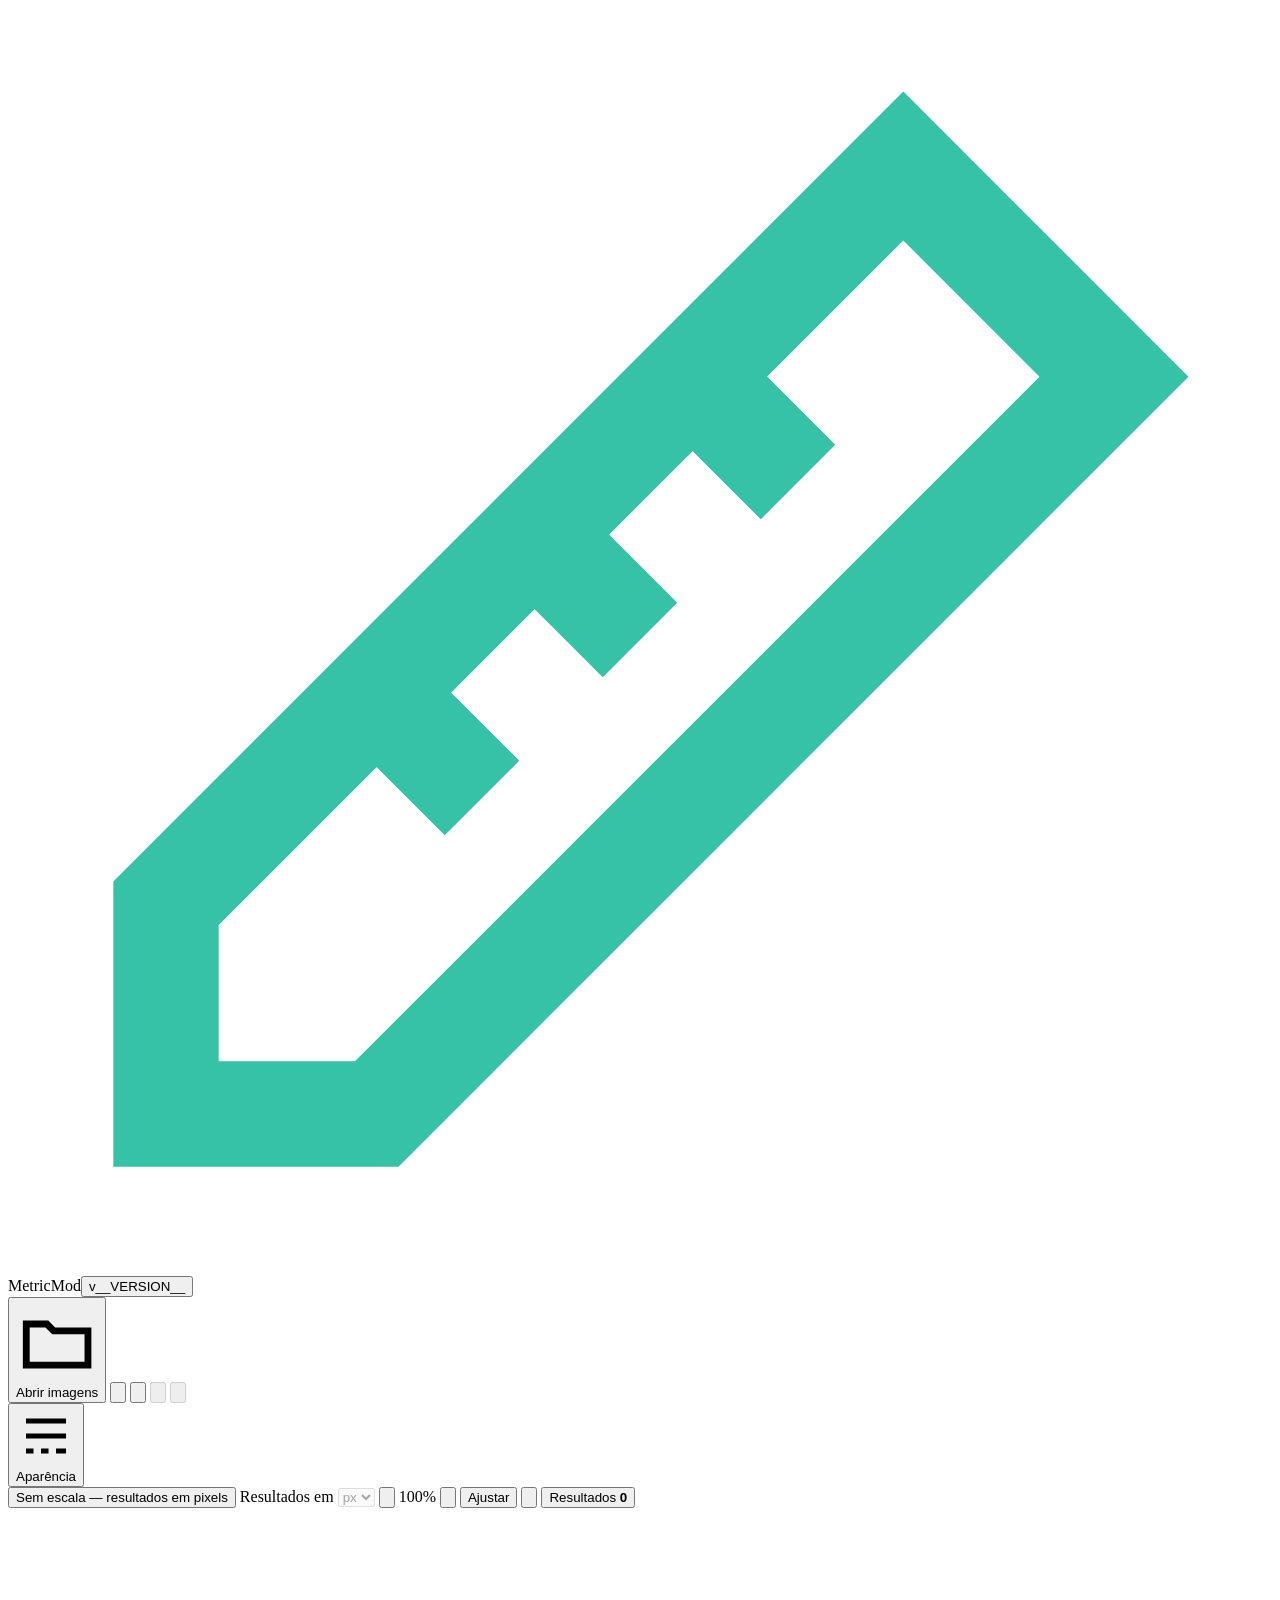
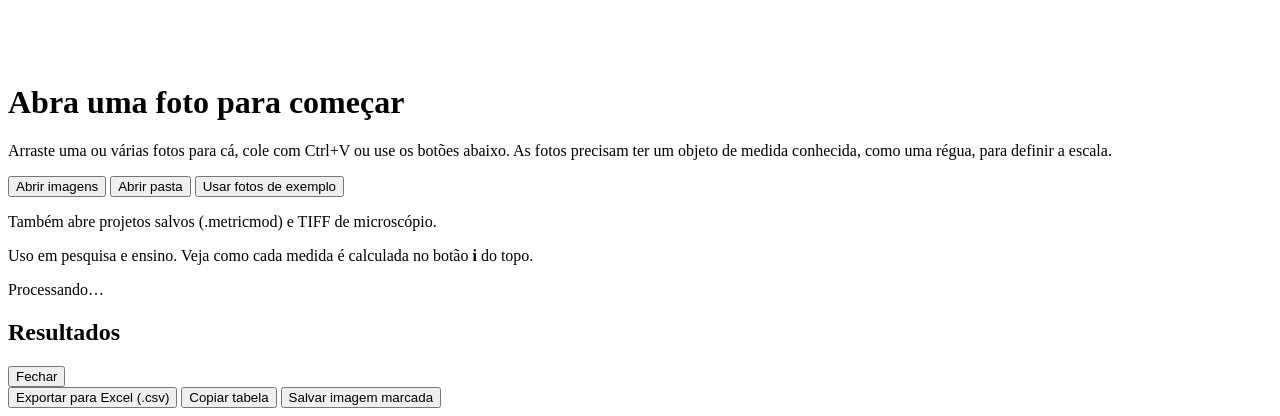
<file: codigo-fonte/src/index.html>
<!DOCTYPE html>
<html lang="pt-BR">
<head>
<meta charset="utf-8">
<meta name="viewport" content="width=device-width, initial-scale=1">
<title>MetricMod</title>
<!--PWA-->
<style>/*CSS*/</style>
</head>
<body>
<header id="top">
  <div id="brand" title="MetricMod __VERSION__"><svg viewBox="0 0 24 24" fill="none" stroke="#35c2a6" stroke-width="2"><path d="M3 17 17 3l4 4L7 21H3z"/><path d="m7 13 2 2M10 10l2 2M13 7l2 2"/></svg>MetricMod<button id="verBadge" title="Novidades desta versão">v__VERSION__</button></div>
  <button class="tbtn" id="btnOpen" title="Abrir uma ou várias imagens (Ctrl+O)"><svg viewBox="0 0 24 24" fill="none" stroke="currentColor" stroke-width="2"><path d="M3 7h6l2 2h10v10H3z"/></svg><span class="lbl">Abrir imagens</span></button>
  <input type="file" id="file" accept="image/*,.tif,.tiff,.heic,.heif,.metricmod" multiple hidden>
  <input type="file" id="folder" webkitdirectory multiple hidden>
  <button class="tbtn icon" id="btnFolder" title="Abrir uma pasta inteira de fotos"><svg viewBox="0 0 24 24" fill="none" stroke="currentColor" stroke-width="2"><path d="M3 7h6l2 2h10v10H3z"/><path d="M12 12v5M9.5 14.5h5"/></svg></button>
  <button class="tbtn icon" id="btnSave" title="Salvar projeto: fotos e medições, para continuar depois (Ctrl+S)"><svg viewBox="0 0 24 24" fill="none" stroke="currentColor" stroke-width="2"><path d="M5 3h11l3 3v15H5z"/><path d="M8 3v6h8V3M8 21v-7h8v7"/></svg></button>
  <div id="photoNav" hidden>
    <button class="tbtn icon" id="photoPrev" title="Foto anterior (PageUp)"><svg viewBox="0 0 24 24" fill="none" stroke="currentColor" stroke-width="2"><path d="m15 5-7 7 7 7"/></svg></button>
    <select id="photoSel" title="Escolher foto"></select>
    <button class="tbtn icon" id="btnCmp" title="Comparar com outra foto (arraste a divisória)"><svg viewBox="0 0 24 24" fill="none" stroke="currentColor" stroke-width="2"><rect x="3" y="4" width="18" height="16" rx="2"/><path d="M12 2v20"/></svg></button>
    <select id="cmpSel" hidden title="Foto para comparar"></select>
    <button class="tbtn icon" id="photoNext" title="Próxima foto (PageDown)"><svg viewBox="0 0 24 24" fill="none" stroke="currentColor" stroke-width="2"><path d="m9 5 7 7-7 7"/></svg></button>
  </div>
  <button class="tbtn icon" id="btnUndo" title="Desfazer (Ctrl+Z)" disabled><svg viewBox="0 0 24 24" fill="none" stroke="currentColor" stroke-width="2"><path d="M9 14 4 9l5-5"/><path d="M4 9h11a5 5 0 0 1 0 10h-3"/></svg></button>
  <button class="tbtn icon" id="btnRedo" title="Refazer (Ctrl+Y)" disabled><svg viewBox="0 0 24 24" fill="none" stroke="currentColor" stroke-width="2"><path d="m15 14 5-5-5-5"/><path d="M20 9H9a5 5 0 0 0 0 10h3"/></svg></button>
  <div class="spacer"></div>
  <div id="lookWrap">
    <button class="tbtn" id="btnLook" aria-expanded="false" aria-controls="lookPanel" title="Espessura, tipo de linha, cores e legenda"><svg viewBox="0 0 24 24" fill="none" stroke="currentColor" stroke-width="2"><path d="M4 6h16M4 12h16" /><path d="M4 18h3M10 18h3M16 18h4"/></svg><span class="lbl">Aparência</span></button>
    <div id="lookPanel" hidden>
      <div class="lrow"><span>Espessura da linha</span><input type="range" id="lkWidth" min="1" max="8" step="0.5"><output id="lkWidthV"></output></div>
      <div class="lrow"><span>Tipo de linha</span><div class="seg" id="lkDash"><button data-v="solid">Contínua</button><button data-v="dash">Tracejada</button><button data-v="dot">Pontilhada</button></div></div>
      <div class="lrow"><span>Legenda</span><select id="lkLegend">
        <option value="line">Junto de cada marcação</option>
        <option value="tl">Canto superior esquerdo</option><option value="tr">Canto superior direito</option>
        <option value="bl">Canto inferior esquerdo</option><option value="br">Canto inferior direito</option>
        <option value="none">Sem legenda</option></select></div>
      <label class="lrow chk" id="lkTagsRow"><input type="checkbox" id="lkTags"> Mostrar o nome (A1, C1…) junto da marcação</label>
      <label class="lrow chk"><input type="checkbox" id="lkStamp"> Carimbo na imagem salva (versão, escala e data)</label>
      <label class="lrow chk"><input type="checkbox" id="lkSbar"> Barra de escala na imagem</label>
      <div id="lkSbarOpts" class="lsub" hidden>
        <div class="lrow"><span>Posição</span><select id="lkSbarPos"><option value="br">Canto inferior direito</option><option value="bl">Canto inferior esquerdo</option><option value="tr">Canto superior direito</option><option value="tl">Canto superior esquerdo</option></select></div>
        <div class="lrow"><span>Cor</span><select id="lkSbarColor"><option value="auto">Automática (contraste com o fundo)</option><option value="white">Branca</option><option value="black">Preta</option></select></div>
        <div class="lrow"><span>Tamanho da barra <span id="lkSbarUnit"></span> (vazio = automático)</span><input type="number" id="lkSbarLen" min="0" step="any" placeholder="automático"></div>
        <div class="lrow"><span>Espessura</span><input type="range" id="lkSbarThick" min="0.5" max="4" step="0.5"><output></output></div>
        <label class="lrow chk"><input type="checkbox" id="lkSbarText"> Mostrar o valor embaixo da barra</label>
      </div>
      <div class="lrow"><span>Tamanho do texto</span><input type="range" id="lkSize" min="9" max="24"><output id="lkSizeV"></output></div>
      <div class="lrow"><span>Cor da marcação selecionada</span><div id="lkColors"></div></div>
      <p class="lnote">Vale para a tela e para a imagem salva.</p>
    </div>
  </div>
  <button id="scaleChip" title="Definir escala">Sem escala — resultados em pixels</button>
  <label id="unitLbl"><span class="lbl">Resultados em</span> <select id="dispUnit" disabled><option>px</option></select></label>
  <button class="tbtn icon" id="btnZoomOut" title="Diminuir zoom (−)"><svg viewBox="0 0 24 24" fill="none" stroke="currentColor" stroke-width="2"><path d="M5 12h14"/></svg></button>
  <span id="zoomLbl">100%</span>
  <button class="tbtn icon" id="btnZoomIn" title="Aumentar zoom (+)"><svg viewBox="0 0 24 24" fill="none" stroke="currentColor" stroke-width="2"><path d="M5 12h14M12 5v14"/></svg></button>
  <button class="tbtn" id="btnFit" title="Ajustar à janela (0)">Ajustar</button>
  <button class="tbtn icon" id="btnAbout" title="Métodos, validação e como citar"><svg viewBox="0 0 24 24" fill="none" stroke="currentColor" stroke-width="2"><circle cx="12" cy="12" r="9"/><path d="M12 11v6M12 7.5v.01"/></svg></button>
  <button class="tbtn" id="btnInstall" hidden title="Instalar o MetricMod neste aparelho"><svg viewBox="0 0 24 24" fill="none" stroke="currentColor" stroke-width="2"><path d="M12 3v12M7 10l5 5 5-5M4 20h16"/></svg><span class="lbl">Instalar</span></button>
  <button class="tbtn" id="btnRes" title="Ver resultados">Resultados <b id="resCount">0</b></button>
</header>

<nav id="tools" aria-label="Ferramentas"></nav>
<aside id="protoPanel" class="drawer" hidden aria-label="Protocolos">
  <div class="dhead"><h2>Protocolos</h2><button class="tbtn" id="protoClose">Fechar</button></div>
  <div class="dbody" id="protoBody"></div>
  <input type="file" id="protoFile" accept=".json,application/json" hidden>
</aside>

<main id="stage">
  <div id="guide"></div>
  <div id="canvasWrap">
    <canvas id="cv"></canvas>
    <div id="empty"><div class="box">
      <h1>Abra uma foto para começar</h1>
      <p>Arraste uma ou várias fotos para cá, cole com Ctrl+V ou use os botões abaixo. As fotos precisam ter um objeto de medida conhecida, como uma régua, para definir a escala.</p>
      <button class="pbtn" id="btnOpen2">Abrir imagens</button> <button class="gbtn" id="btnFolder2">Abrir pasta</button> <button class="gbtn" id="btnExamples">Usar fotos de exemplo</button>
      <p class="small">Também abre projetos salvos (.metricmod) e TIFF de microscópio.</p>
      <p class="small">Uso em pesquisa e ensino. Veja como cada medida é calculada no botão <b>i</b> do topo.</p>
      <div id="resume" hidden><b>Continuar de onde parou?</b><span id="resumeTxt"></span><div><button class="pbtn" id="btnResume">Continuar</button> <button class="gbtn" id="btnDiscard">Começar do zero</button></div></div>
    </div></div>
    <div id="busy">Processando…</div>
    <div id="toast"></div>
  </div>
</main>

<aside id="results">
  <div id="resHead"><h2>Resultados</h2><span id="resSub"></span><button class="tbtn" id="resClose">Fechar</button></div>
  <div id="groupBar" hidden>
    <label for="groupIn">Grupo das próximas medições</label>
    <div class="grow"><input id="groupIn" list="groupList" placeholder="Sem grupo (digite, ex.: Tratamento A)" autocomplete="off"><datalist id="groupList"></datalist>
    <button class="gbtn" id="groupAll" title="Coloca todas as medições desta foto no grupo escolhido">Aplicar à foto</button></div>
    <label class="chk2" title="Acrescenta média, desvio, mínimo, máximo e densidade integrada de cinza às áreas"><input type="checkbox" id="measureInt"> Medir intensidade (cinza)</label>
  </div>
  <div id="resBody"></div>
  <div id="chartBox" hidden><div class="ch"><span id="chartTitle"></span><button class="gbtn sm" id="chartCsv">Exportar valores</button></div><canvas id="chart"></canvas></div>
  <div id="resFoot">
    <button class="tbtn wide" id="btnCsv">Exportar para Excel (.csv)</button>
    <button class="tbtn" id="btnCopy">Copiar tabela</button>
    <button class="tbtn" id="btnPng">Salvar imagem marcada</button>
  </div>
</aside>
<aside id="about" hidden aria-label="Métodos e citação">
  <div id="aboutHead"><h2>MetricMod <span id="aboutVer"></span></h2><button class="tbtn" id="aboutClose">Fechar</button></div>
  <div class="seg" id="aboutTabs"><button data-t="metodos" class="on">Métodos</button><button data-t="validacao">Validação</button><button data-t="citar">Como citar</button><button data-t="novidades">Novidades</button><button data-t="creditos">Créditos</button></div>
  <div id="aboutBody"></div>
</aside>
<div id="tour" hidden><div id="tourBox"><div id="tourTxt"></div><div class="row"><span id="tourStep"></span><button class="gbtn" id="tourSkip">Pular</button><button class="pbtn" id="tourNext">Próximo</button></div></div></div>
<div id="updBar" hidden>Há uma versão nova do MetricMod. <button class="pbtn" id="btnUpd">Atualizar agora</button></div>
<script>/*CORE*/</script>
<script>/*ABOUT*/</script>
<script>/*PROTOCOLS*/</script>
<script>/*EXAMPLES*/</script>
<script>/*APP*/</script>
</body>
</html>
</file>
